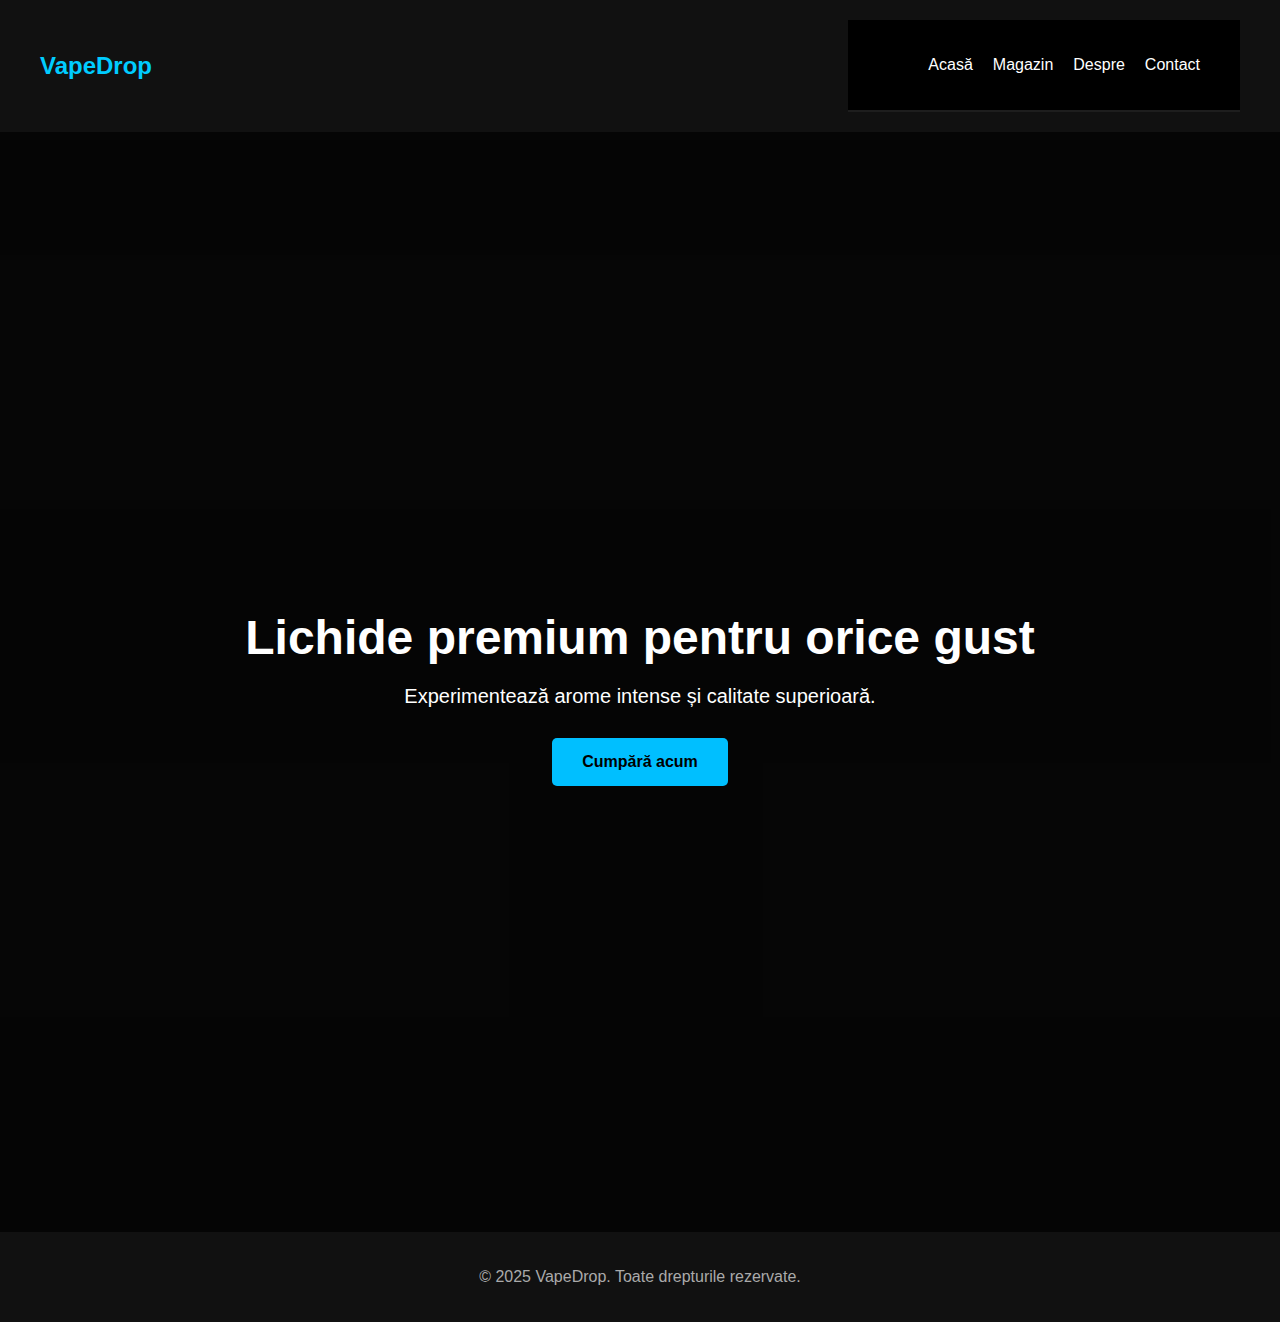
<file: index.html>
<!DOCTYPE html>
<html lang="ro">
<head>
  <meta charset="UTF-8">
  <meta name="viewport" content="width=device-width, initial-scale=1.0">
  <title>VapeDrop - Lichide pentru Vape</title>
  <link rel="stylesheet" href="style.css">
</head>
<body>
  <header>
    <div class="logo">VapeDrop</div>
    <nav>
      <ul>
        <li><a href="#">Acasă</a></li>
        <li><a href="#">Magazin</a></li>
        <li><a href="#">Despre</a></li>
        <li><a href="#">Contact</a></li>
      </ul>
    </nav>
  </header>

  <section class="hero">
    <div class="hero-content">
      <h1>Lichide premium pentru orice gust</h1>
      <p>Experimentează arome intense și calitate superioară.</p>
      <a href="#" class="btn">Cumpără acum</a>
    </div>
  </section>

  <footer>
    <p>&copy; 2025 VapeDrop. Toate drepturile rezervate.</p>
  </footer>
</body>
</html>
</file>
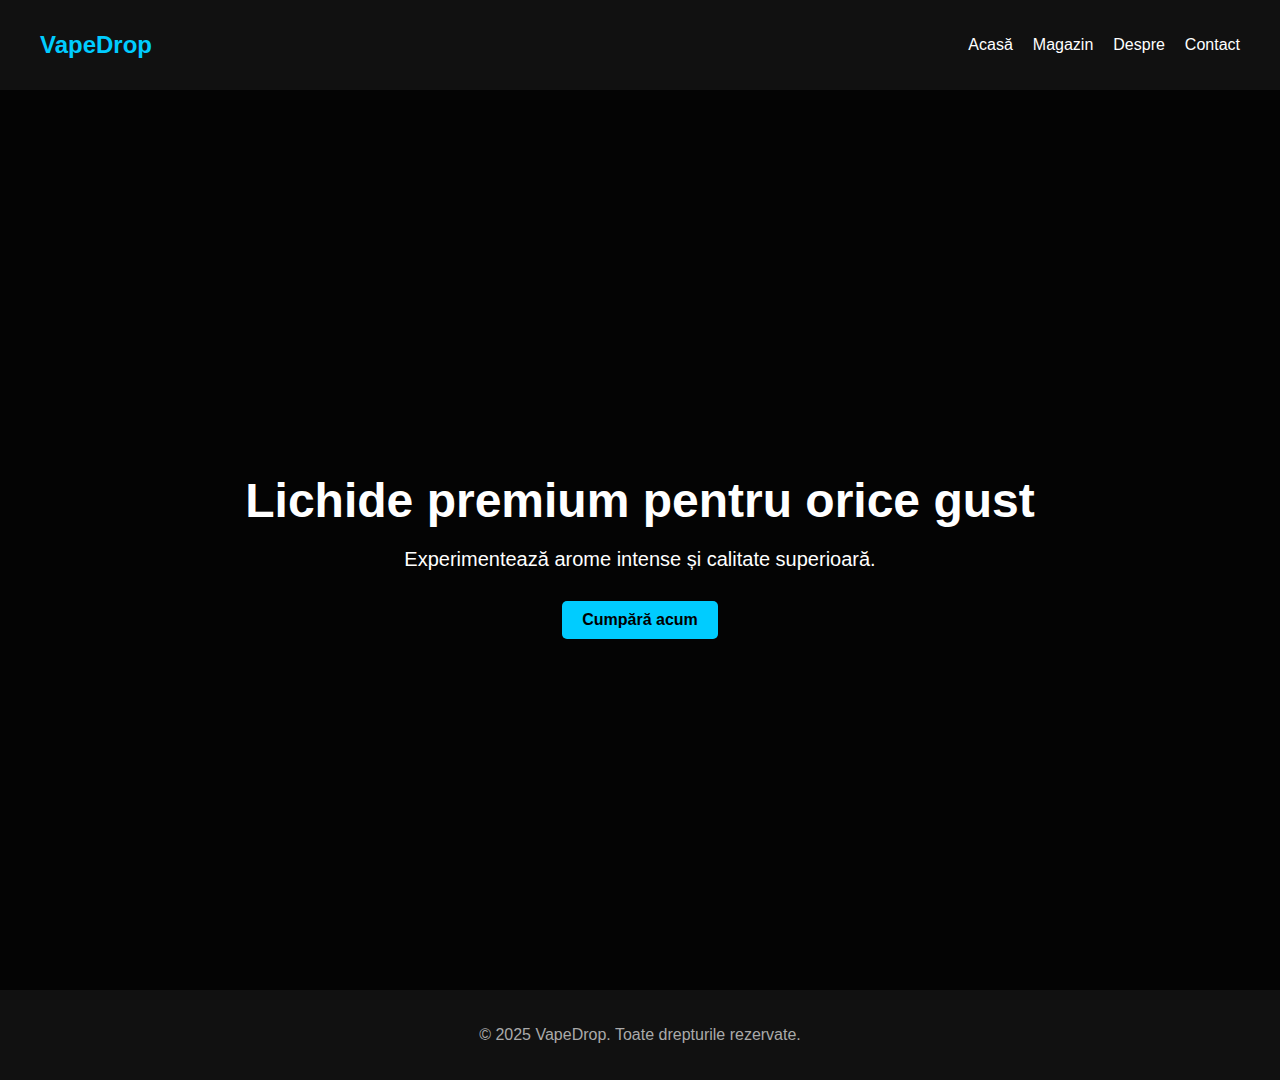
<file: vipedrop/index.html>
<!DOCTYPE html>
<html lang="ro">
<head>
  <meta charset="UTF-8">
  <meta name="viewport" content="width=device-width, initial-scale=1.0">
  <title>VapeDrop - Lichide pentru Vape</title>
  <link rel="stylesheet" href="style.css">
</head>
<body>
  <header>
    <div class="logo">VapeDrop</div>
    <nav>
      <ul>
        <li><a href="#">Acasă</a></li>
        <li><a href="#">Magazin</a></li>
        <li><a href="#">Despre</a></li>
        <li><a href="#">Contact</a></li>
      </ul>
    </nav>
  </header>

  <section class="hero">
    <div class="hero-content">
      <h1>Lichide premium pentru orice gust</h1>
      <p>Experimentează arome intense și calitate superioară.</p>
      <a href="#" class="btn">Cumpără acum</a>
    </div>
  </section>

  <footer>
    <p>&copy; 2025 VapeDrop. Toate drepturile rezervate.</p>
  </footer>
</body>
</html>
</file>
<file: style.css>
/* Stiluri generale */
body {
  margin: 0;
  font-family: 'Poppins', sans-serif;
  background-color: #0a0a0a;
  color: #ffffff;
}

/* Header */
header {
  display: flex;
  justify-content: space-between;
  align-items: center;
  background-color: #111;
  padding: 20px 40px;
}

.logo {
  font-size: 24px;
  font-weight: bold;
  color: #00ccff;
}

nav ul {
  list-style: none;
  display: flex;
  gap: 20px;
}

nav a {
  color: #fff;
  text-decoration: none;
  transition: color 0.3s;
}

nav a:hover {
  color: #00ccff;
}

/* Hero Section */
.hero {
  height: 100vh;
  background: url('https://images.unsplash.com/photo-1587668171704-5780ce8416c9?ixlib=rb-4.0.3&auto=format&fit=crop&w=1950&q=80') center/cover no-repeat;
  display: flex;
  align-items: center;
  justify-content: center;
  text-align: center;
  position: relative;
}

.hero::before {
  content: '';
  position: absolute;
  top: 0; left: 0;
  width: 100%; height: 100%;
  background: rgba(0, 0, 0, 0.6);
}

.hero-content {
  position: relative;
  z-index: 1;
}

.hero h1 {
  font-size: 48px;
  margin-bottom: 10px;
}

.hero p {
  font-size: 20px;
  margin-bottom: 30px;
}

.btn {
  background: #00ccff;
  color: #000;
  padding: 15px 30px;
  border: none;
  text-decoration: none;
  font-weight: bold;
  border-radius: 30px;
  transition: background 0.3s;
}

.btn:hover {
  background: #0099cc;
}

/* Footer */
footer {
  text-align: center;
  padding: 20px;
  background-color: #111;
  color: #aaa;
}
/* Magazin - secțiunea de shop */
.shop {
  padding: 50px 30px;
  text-align: center;
}

.shop h2 {
  font-size: 36px;
  margin-bottom: 40px;
  color: #00ccff;
}

.products {
  display: flex;
  flex-wrap: wrap;
  justify-content: center;
  gap: 30px;
}

.product-card {
  background-color: #1a1a1a;
  padding: 20px;
  border-radius: 15px;
  width: 250px;
  text-align: center;
  transition: transform 0.3s;
}

.product-card:hover {
  transform: translateY(-10px);
}

.product-card img {
  width: 100%;
  border-radius: 10px;
}

.product-card h3 {
  margin: 15px 0 10px;
  font-size: 20px;
  color: white;
}

.product-card p {
  font-size: 14px;
  color: #bbb;
  margin-bottom: 10px;
}

.price {
  display: block;
  font-size: 18px;
  font-weight: bold;
  margin-bottom: 10px;
  color: #00ccff;
}

.btn {
  background-color: #00ccff;
  color: black;
  padding: 10px 20px;
  border-radius: 5px;
  text-decoration: none;
  font-weight: bold;
  display: inline-block;
}

.btn:hover {
  background-color: #0099cc;
}
/* Import font */
body {
  margin: 0;
  font-family: 'Montserrat', sans-serif;
  background-color: #0e0e0e;
  color: #ffffff;
}

/* Meniu */
header nav {
  display: flex;
  justify-content: space-between;
  align-items: center;
  padding: 20px 40px;
  background-color: #000000;
  border-bottom: 2px solid #1e1e1e;
}

header nav h1 {
  color: #00bfff;
  font-size: 24px;
}

header nav ul {
  display: flex;
  gap: 20px;
  list-style: none;
}

header nav ul li a {
  color: #ffffff;
  text-decoration: none;
  font-weight: 500;
  transition: color 0.3s;
}

header nav ul li a:hover {
  color: #00bfff;
}

/* Hero */
.hero {
  background: url('https://images.unsplash.com/photo-1611951307288-f23f9427e84d') no-repeat center/cover;
  text-align: center;
  padding: 100px 20px;
  background-attachment: fixed;
}

.hero h2 {
  font-size: 36px;
  margin-bottom: 20px;
  animation: fadeIn 1.5s ease-in-out;
}

.btn {
  padding: 15px 30px;
  background-color: #00bfff;
  color: #000000;
  border: none;
  font-weight: bold;
  border-radius: 5px;
  text-decoration: none;
  transition: background-color 0.3s;
}

.btn:hover {
  background-color: #009acd;
}

/* Categorii */
.categorii {
  padding: 60px 20px;
  text-align: center;
}

.grid {
  display: grid;
  grid-template-columns: repeat(auto-fit, minmax(120px, 1fr));
  gap: 20px;
  margin-top: 30px;
}

.categorie {
  background-color: #1a1a1a;
  padding: 30px;
  border-radius: 8px;
  transition: transform 0.3s;
  cursor: pointer;
}

.categorie:hover {
  transform: scale(1.05);
  background-color: #00bfff33;
}

/* Recenzii */
.recenzii {
  background-color: #121212;
  padding: 40px 20px;
  text-align: center;
}

.carousel p {
  font-style: italic;
  margin: 20px 0;
  animation: slideIn 2s ease-in-out;
}

/* Ofertă */
.oferta {
  padding: 40px 20px;
  background-color: #202020;
  text-align: center;
}

/* Animații */
@keyframes fadeIn {
  from { opacity: 0; transform: translateY(30px); }
  to { opacity: 1; transform: translateY(0); }
}

@keyframes slideIn {
  from { opacity: 0; transform: translateX(-50px); }
  to { opacity: 1; transform: translateX(0); }
}

/* Responsiv */
@media (max-width: 600px) {
  header nav {
    flex-direction: column;
    gap: 15px;
  }
}
</file>
<file: vipedrop/style.css>
/* Stiluri generale */
body {
  margin: 0;
  font-family: 'Poppins', sans-serif;
  background-color: #0a0a0a;
  color: #ffffff;
}

/* Header */
header {
  display: flex;
  justify-content: space-between;
  align-items: center;
  background-color: #111;
  padding: 20px 40px;
}

.logo {
  font-size: 24px;
  font-weight: bold;
  color: #00ccff;
}

nav ul {
  list-style: none;
  display: flex;
  gap: 20px;
}

nav a {
  color: #fff;
  text-decoration: none;
  transition: color 0.3s;
}

nav a:hover {
  color: #00ccff;
}

/* Hero Section */
.hero {
  height: 100vh;
  background: url('https://images.unsplash.com/photo-1587668171704-5780ce8416c9?ixlib=rb-4.0.3&auto=format&fit=crop&w=1950&q=80') center/cover no-repeat;
  display: flex;
  align-items: center;
  justify-content: center;
  text-align: center;
  position: relative;
}

.hero::before {
  content: '';
  position: absolute;
  top: 0; left: 0;
  width: 100%; height: 100%;
  background: rgba(0, 0, 0, 0.6);
}

.hero-content {
  position: relative;
  z-index: 1;
}

.hero h1 {
  font-size: 48px;
  margin-bottom: 10px;
}

.hero p {
  font-size: 20px;
  margin-bottom: 30px;
}

.btn {
  background: #00ccff;
  color: #000;
  padding: 15px 30px;
  border: none;
  text-decoration: none;
  font-weight: bold;
  border-radius: 30px;
  transition: background 0.3s;
}

.btn:hover {
  background: #0099cc;
}

/* Footer */
footer {
  text-align: center;
  padding: 20px;
  background-color: #111;
  color: #aaa;
}
/* Magazin - secțiunea de shop */
.shop {
  padding: 50px 30px;
  text-align: center;
}

.shop h2 {
  font-size: 36px;
  margin-bottom: 40px;
  color: #00ccff;
}

.products {
  display: flex;
  flex-wrap: wrap;
  justify-content: center;
  gap: 30px;
}

.product-card {
  background-color: #1a1a1a;
  padding: 20px;
  border-radius: 15px;
  width: 250px;
  text-align: center;
  transition: transform 0.3s;
}

.product-card:hover {
  transform: translateY(-10px);
}

.product-card img {
  width: 100%;
  border-radius: 10px;
}

.product-card h3 {
  margin: 15px 0 10px;
  font-size: 20px;
  color: white;
}

.product-card p {
  font-size: 14px;
  color: #bbb;
  margin-bottom: 10px;
}

.price {
  display: block;
  font-size: 18px;
  font-weight: bold;
  margin-bottom: 10px;
  color: #00ccff;
}

.btn {
  background-color: #00ccff;
  color: black;
  padding: 10px 20px;
  border-radius: 5px;
  text-decoration: none;
  font-weight: bold;
  display: inline-block;
}

.btn:hover {
  background-color: #0099cc;
}
</file>
